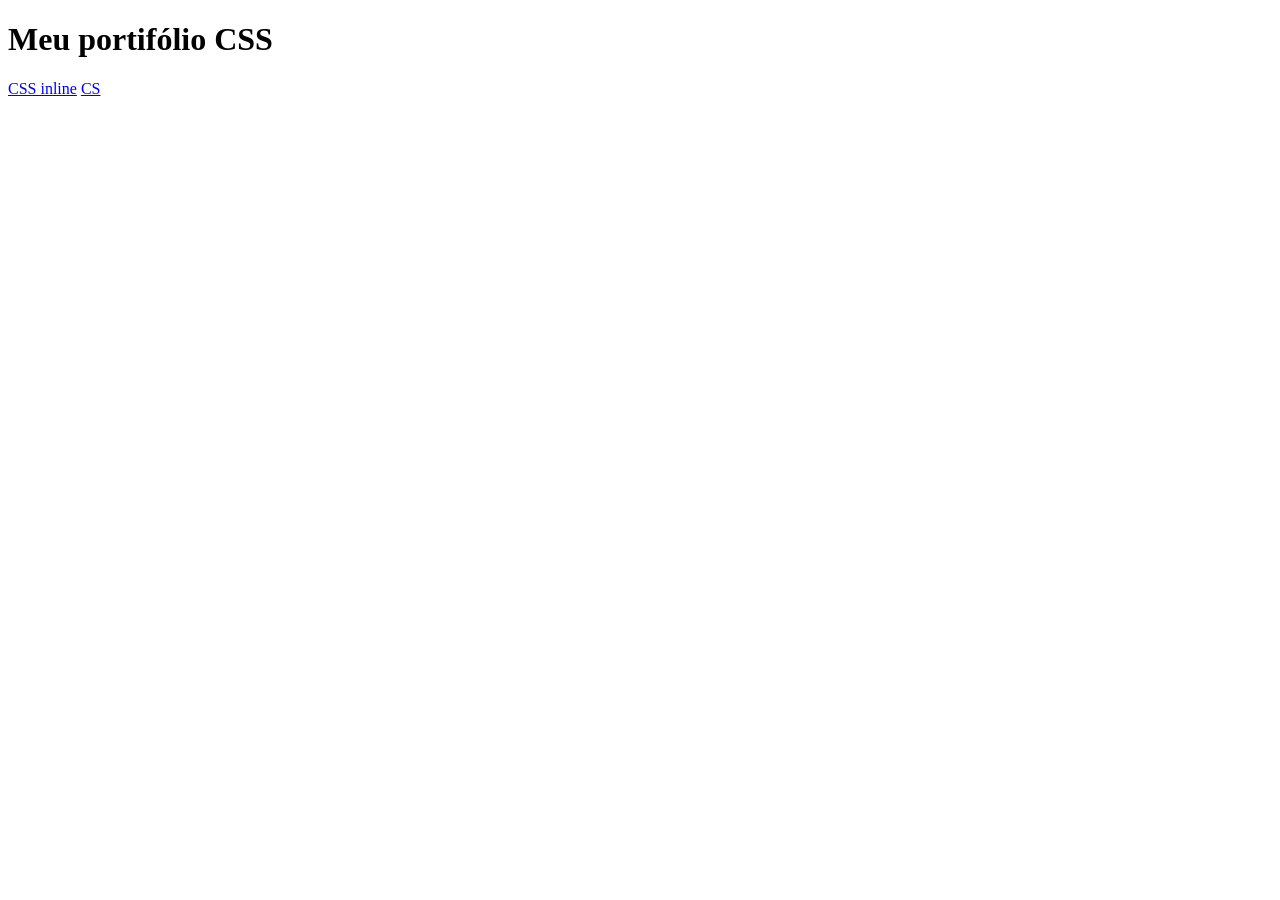
<file: index.html>
<!DOCTYPE html>
<html lang="pt-BR">
    <head>
        <meta charset="UTF-8">
        <meta name="viewport" content="width=device-width, initial-scale=1.0">
        <title>Document</title>
    </head>
    <body>
    <h1>Meu portifólio CSS</h1>
        <a href="html/css-inline/css_inline.html">CSS inline</a>
        <a href="html/css-interno/css_interno.html">CS
</file>
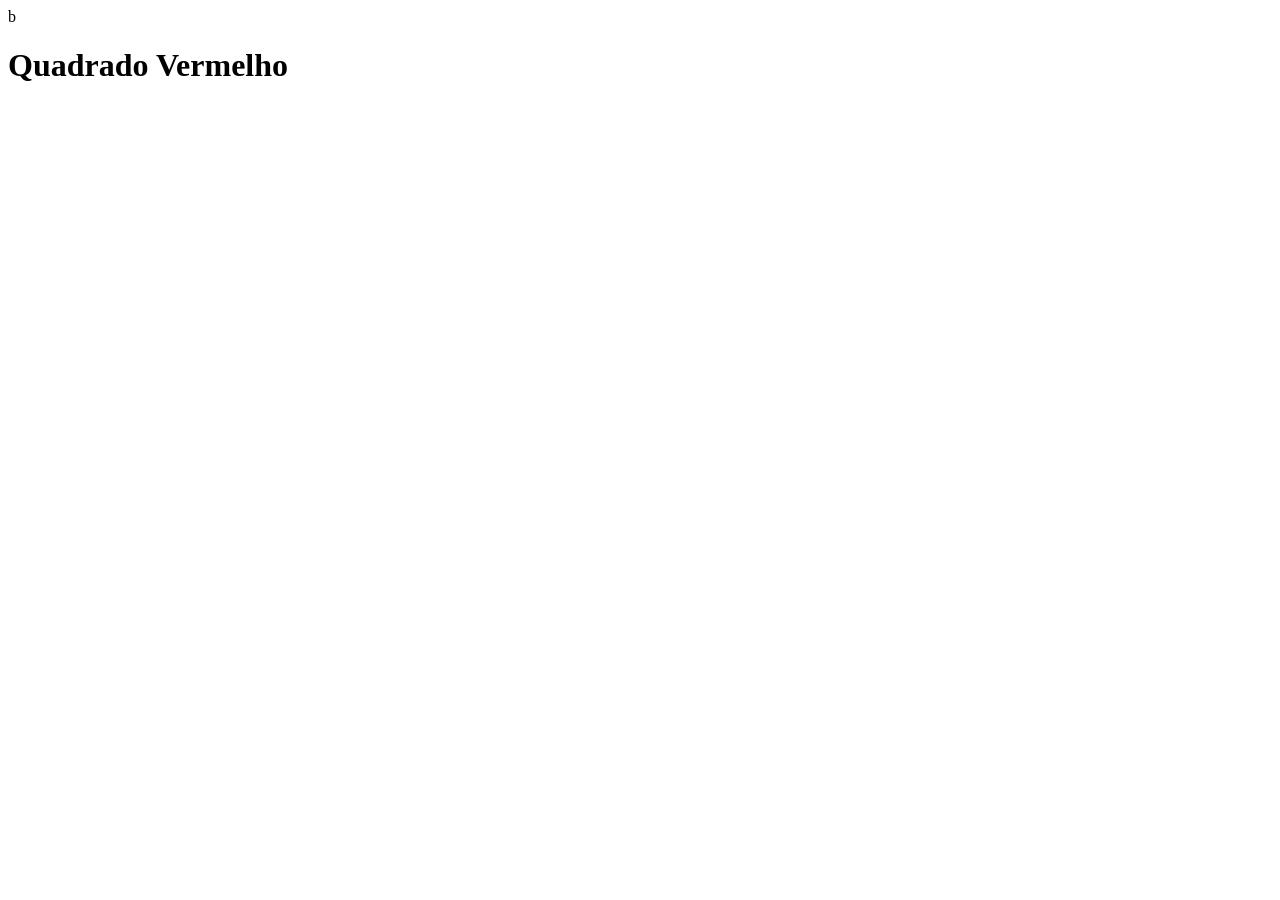
<file: atividade_flex/atividade_flex.html>
b<!DOCTYPE html>
<html lang="pt-BR">
    <head>
        <link rel="stylesheet" href="../assets/css/style_flex.css">
        <meta charset="UTF-8">
        <title>Document</title>
        <meta name="viewport" content="width=device-width, initial-scale=1.0">
    </head>
    <body>
        <h1>Quadrado Vermelho</h1>
        <div class="container"><div class="quadrado"></div></div>
        
    </body>
</html>
</file>
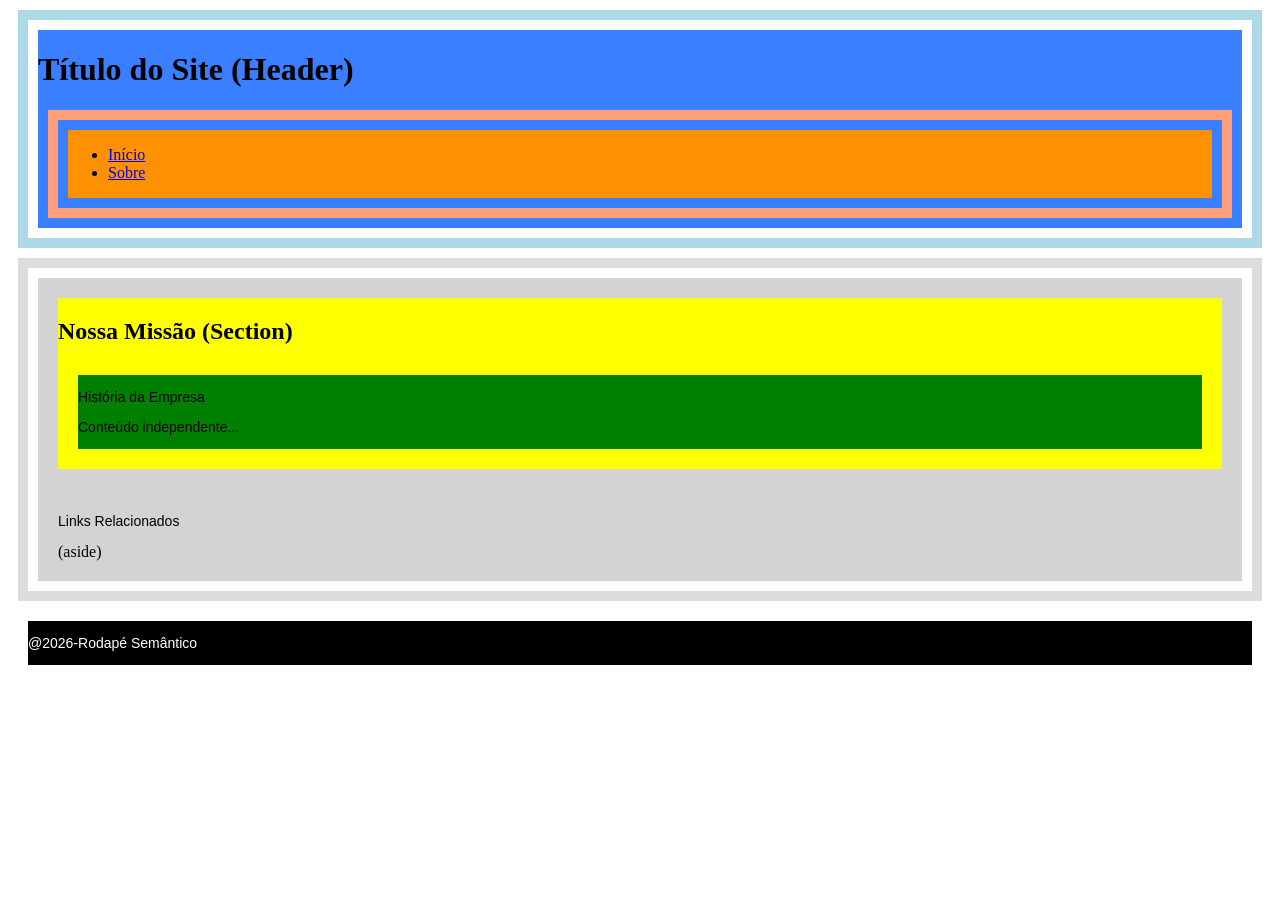
<file: html/semantico.html>
<!DOCTYPE html>
<html lang="pt-BR">
    <head>
        <meta charset="UTF-8">
        <meta name="viewport" content="width=device-width, initial-scale=1.0">
        <title>Projeto HTML Semântico</title>
        <link rel="stylesheet" href="../assets/css/style.css">
    </head>
    <body>
        <header>
            <h1>Título do Site (Header)</h1>
            <nav>
                <ul>
                    <li><a href="#">Início</a></li>
                    <li><a href="#">Sobre</a></li>
                </ul>
            </nav>
        </header>
        <main>
        <section>
            <h2>Nossa Missão (Section)</h2>
            <article>
                <p><n>História da Empresa</n></p>
                <p>Conteúdo independente...</p>
            </article>
        </section>
        <aside><p>Links Relacionados</p>(aside)</aside>
            </main>
        <footer>
                <p>@2026-Rodapé Semântico</p>
        </footer>
    </body>
</html>
</file>
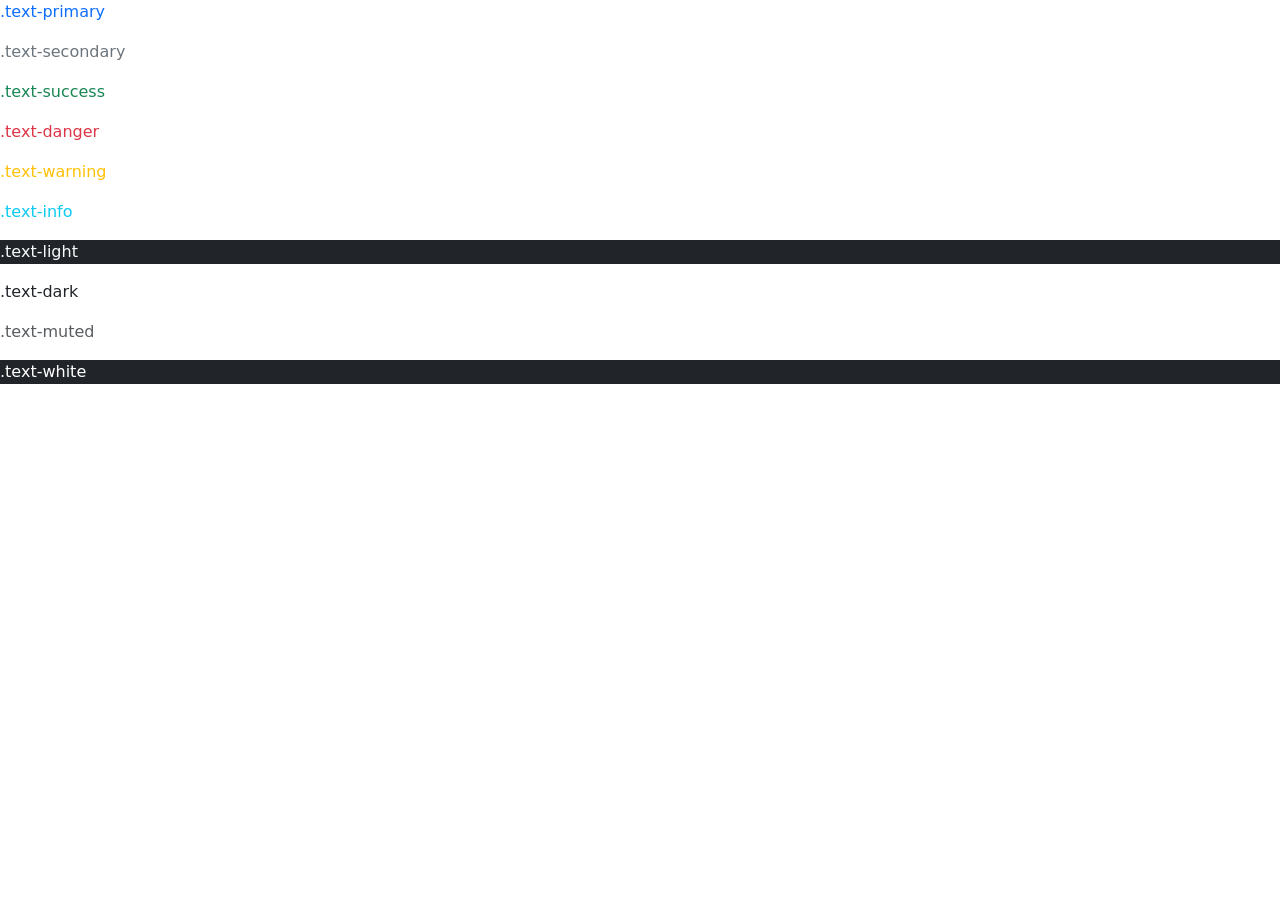
<file: html/bootstrap/intro_boostrap.html>
<!DOCTYPE html>
<html lang="pt-BR">
    <head>
        <link href="https://cdn.jsdelivr.net/npm/bootstrap@5.3.8/dist/css/bootstrap.min.css" 
        rel="stylesheet"
         integrity="sha384-sRIl4kxILFvY47J16cr9ZwB07vP4J8+LH7qKQnuqkuIAvNWLzeN8tE5YBujZqJLB" 
        crossorigin="anonymous">
        
        <script src="https://cdn.jsdelivr.net/npm/bootstrap@5.3.8/dist/js/bootstrap.bundle.min.js" 
        integrity="sha384-FKyoEForCGlyvwx9Hj09JcYn3nv7wiPVlz7YYwJrWVcXK/BmnVDxM+D2scQbITxI" 
        crossorigin="anonymous"></script>
        <meta charset="UTF-8">
        <meta name="viewport" content="width=device-width, initial-scale=1.0">
        <title>Document</title>
    </head>
    <body>
        <p class="text-primary">.text-primary</p>
        <p class="text-secondary">.text-secondary</p>
        <p class="text-success">.text-success</p>
        <p class="text-danger">.text-danger</p>
        <p class="text-warning">.text-warning</p>
        <p class="text-info">.text-info</p>
        <p class="text-light bg-dark">.text-light</p>
        <p class="text-dark">.text-dark</p>
        <p class="text-muted">.text-muted</p>
        <p class="text-white bg-dark">.text-white</p>
    </body>
</html>
</file>
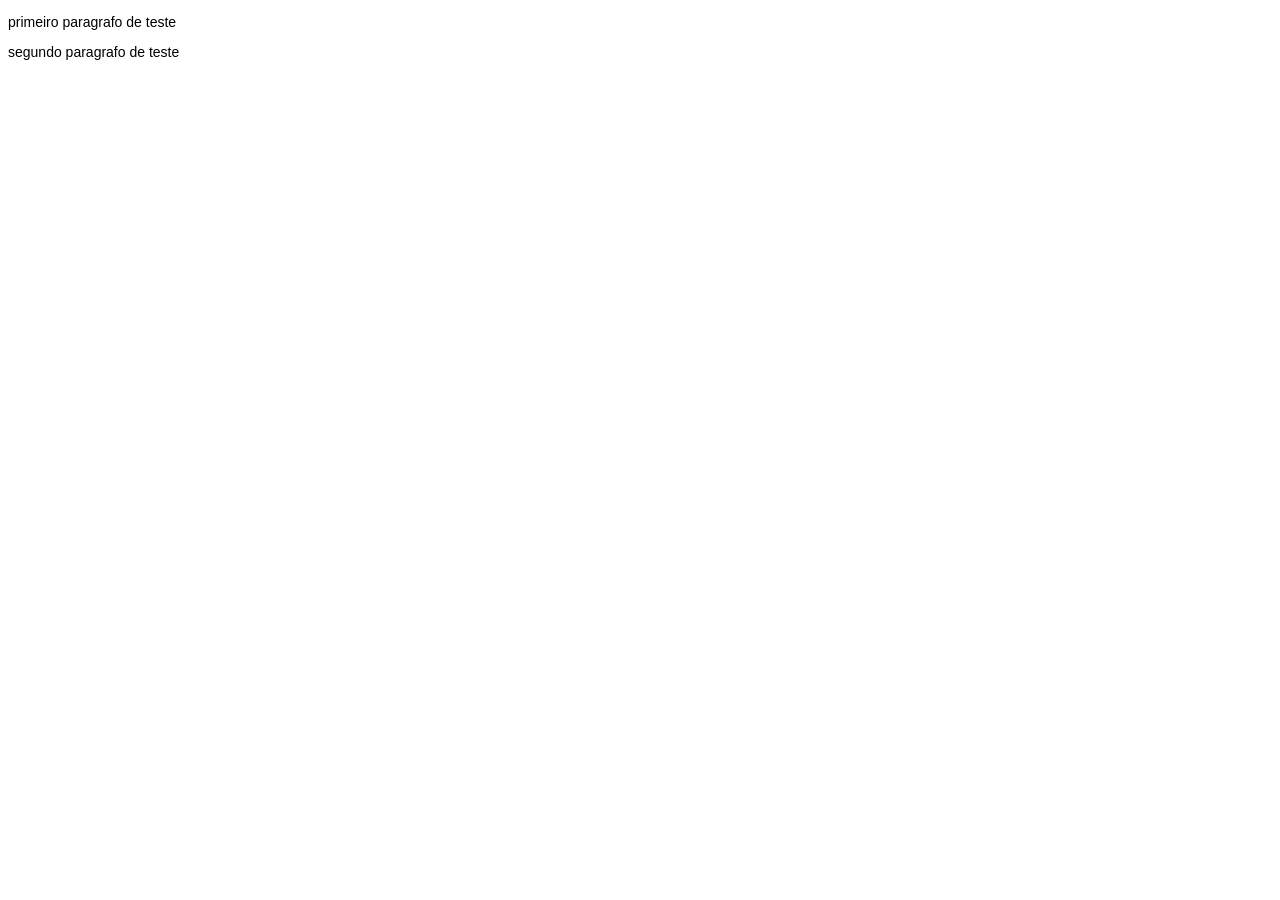
<file: html/css-externo/css_externo.html>
<!DOCTYPE html>
<html lang="pt-BR">
    <head>
        <link rel="stylesheet" href="../../assets/css/style.css">
        <meta charset="UTF-8">
        <meta name="viewport" content="width=device-width, initial-scale=1.0">
        <title>Document</title>
    </head>
    <body>
        <p>primeiro paragrafo de teste</p>
        <p>segundo paragrafo de teste</p>
    </body>
</html>
</file>
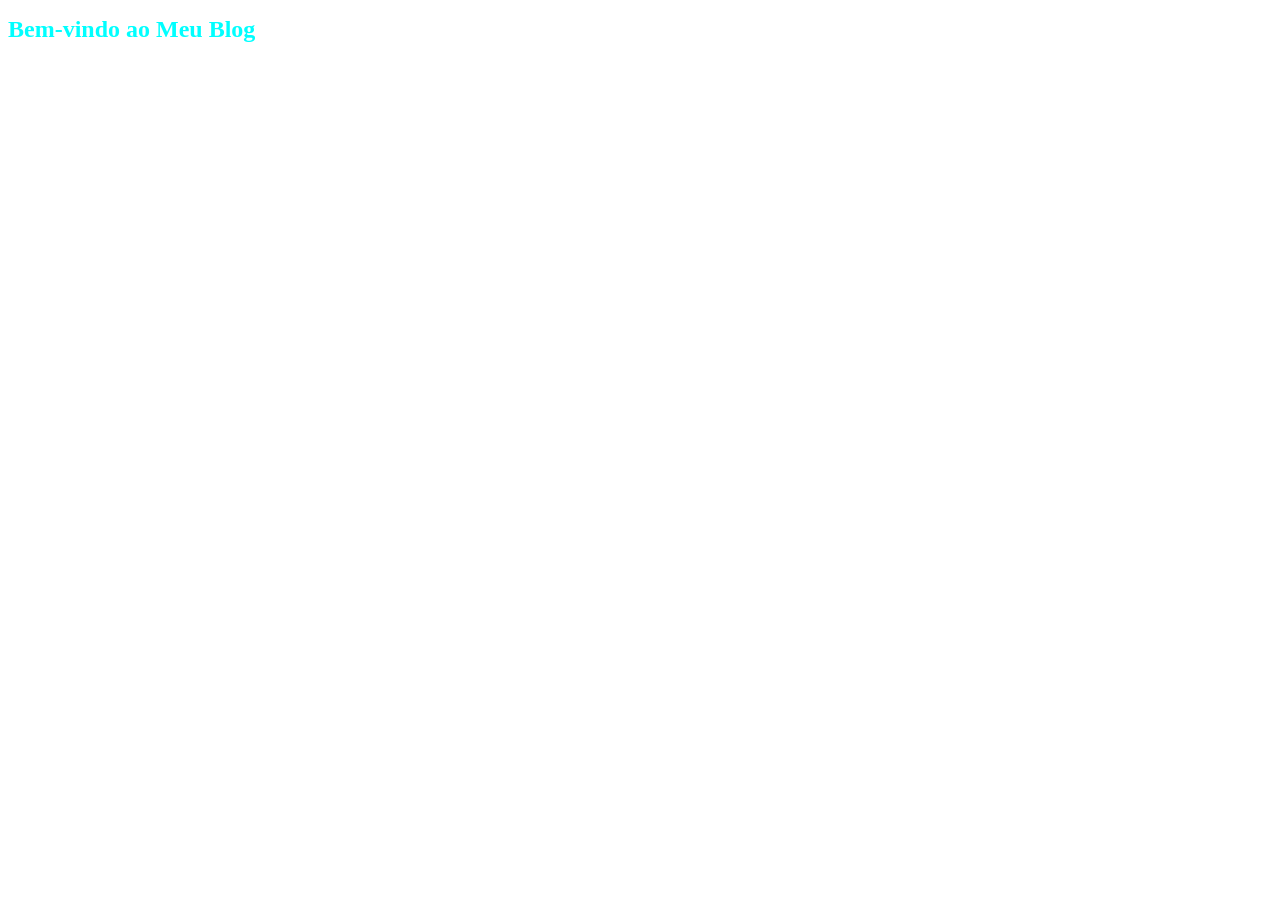
<file: html/css-inline/css_inline.html>
<!DOCTYPE html>
<html lang="en">
<head>
    <meta charset="UTF-8">
    <meta name="viewport" content="width=device-width, initial-scale=1.0">
    <title>Document</title>
</head>
<body>
    <h1 style="color:aqua; font-size: 24px;"<Meu portifólio CSS>
        Bem-vindo ao Meu Blog
    </h1>
</body>
</html>
</file>
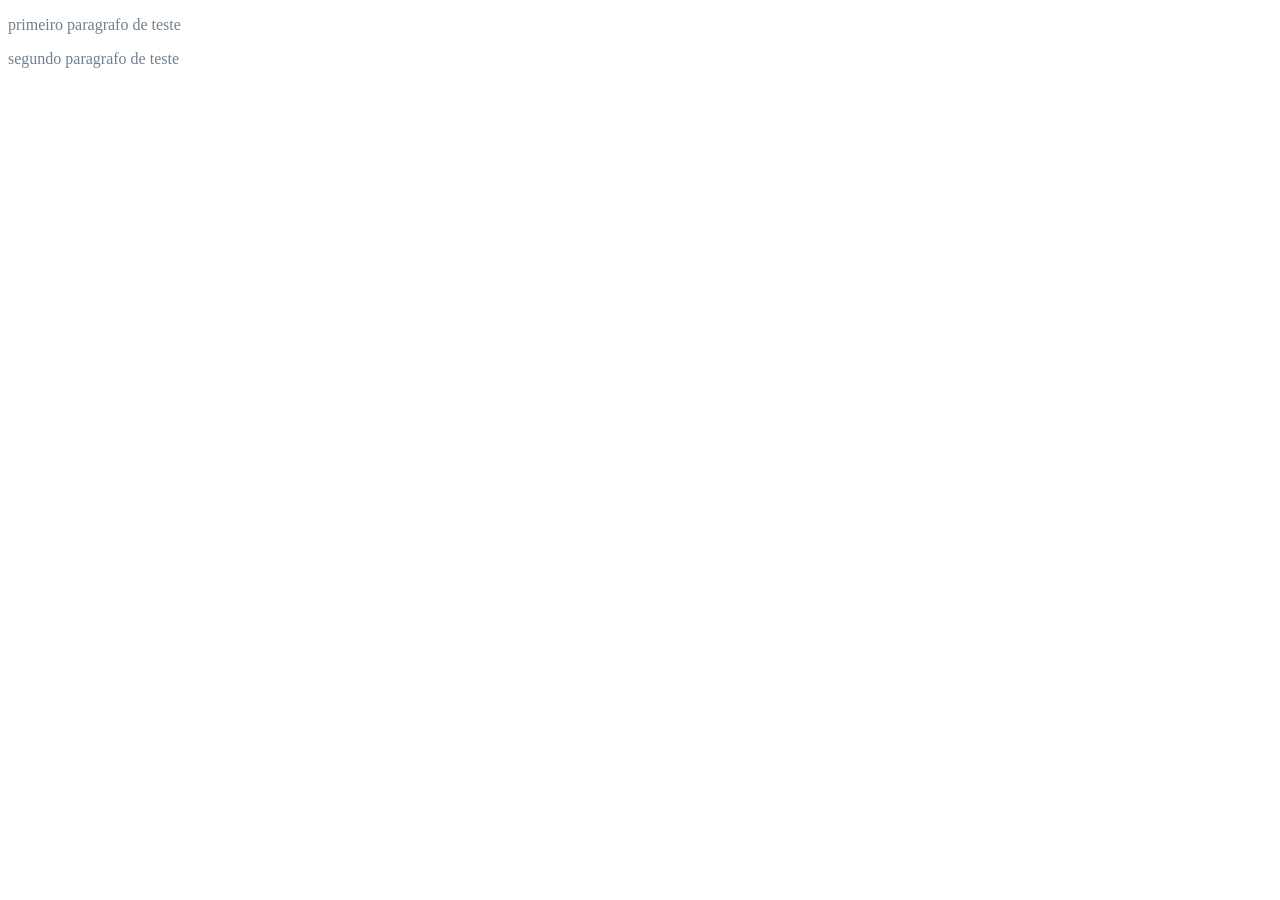
<file: html/css-interno/css_interno.html>
<!DOCTYPE html>
<html lang="pt-BR">
      <head>
            <style>
             body {
                  color: slategray;
            font-size: 16px;
                  }
            </style>
            <meta charset="UTF-8">
            <meta name="viewport" content="width=device-width, initial-scale=1.0">
            <title>Document</title>
      </head>
      <body>
            <p>primeiro paragrafo de teste</p>
            <p>segundo paragrafo de teste</p>
      </body>
</html>
</file>
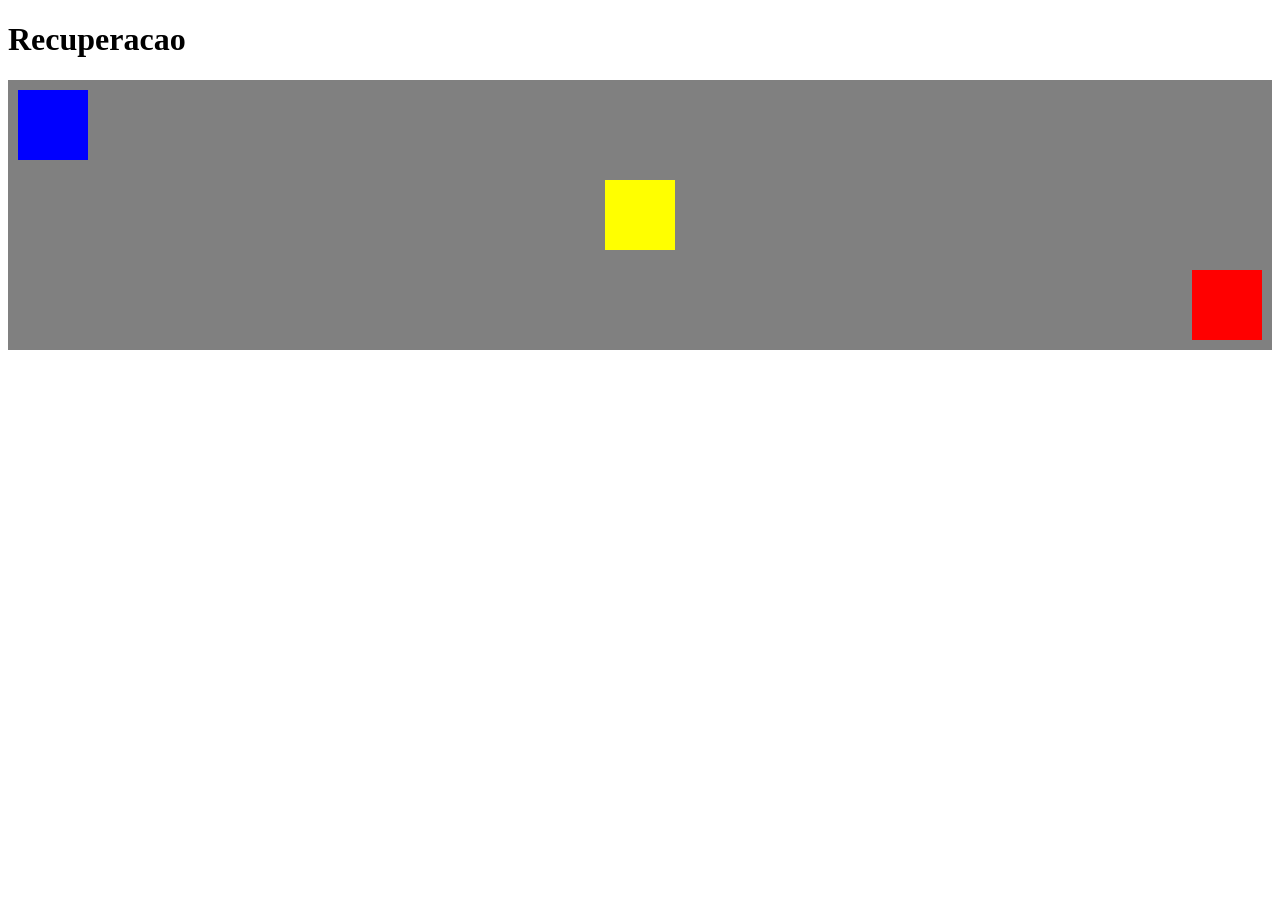
<file: html/recuperacao/layout-vertical-3quadrados.html>
<!DOCTYPE html>
<html lang="pt-BR">
    <head>
        <link rel="stylesheet" href="../../assets/css/style_flex.css">
        <meta charset="UTF-8">
        <title>Document</title>
        <meta name="viewport" content="width=device-width,initial-scale=1.0">
    </head>
    <body>
        <h1>Recuperacao</h1>
            <div class="container">
                <div class="quadrado-blue"></div>
                <div class="quadrado-yellow"></div>
                <div class="quadrado-red"></div>
            </div>
    </body>
</html>
</file>
<file: assets/css/style_flex.css>
.container {
    display: flex;
    flex-direction: column;
    justify-content: center;
    align-items: center;
    background-color:gray;
  }

  .quadrado-red {
    align-self:  self-end;
    background-color:red;
    width: 50px;
    height: 50px;
    margin: 10px;
    padding: 10px;
  }

  .quadrado-blue {
    align-self: self-start;
    background-color: blue;
    width: 50px;
    height: 50px;
    margin: 10px;
    padding: 10px;
  }

  .quadrado-yellow {
    background-color: yellow;
    width: 50px;
    height: 50px;
    margin: 10px;
    padding: 10px;
  }
</file>
<file: assets/css/style.css>
p {font-family: Arial, sans-serif; font-size: 14px; }
header {
            border: 10px solid lightblue;
            background-color: rgb(58, 127, 255);
            padding: 10px;
            margin: 10px;
            background-clip: content-box;
            }
            nav {
                border: 10px solid lightsalmon;
                background-color: rgb( 255, 145, 0);
                padding: 10px;
                margin: 10px;
                background-clip: content-box;
            }
            main {
                border: 10px solid gainsboro;
                background-color: lightgrey;
                padding: 10px;
                margin: 10px;
                background-clip: content-box;
            }
            section {
                border: 10px solid rbg (182, 179, 179);
                background-color: yellow;
                padding: 10px;
                margin: 10px;
                background-clip: content-box;
            }
            article {
                border: 1px dotted rbg (101, 196, 98);
                background-color: green;
                padding: 10px;
                margin: 10px;
                background-clip: content-box;
            }
            aside {
                border: 10px solid rbg (182, 179, 179);
                background-color: rbg(122, 18, 199);
                padding: 10px;
                margin: 10px;
                background-clip: content-box;
            }
            footer {
                border: 10px solid rbg (180, 179, 180);
                background-color: black;
                padding: 10px;
                margin: 10px;
                background-clip: content-box;
                color: white;
            }
</file>
